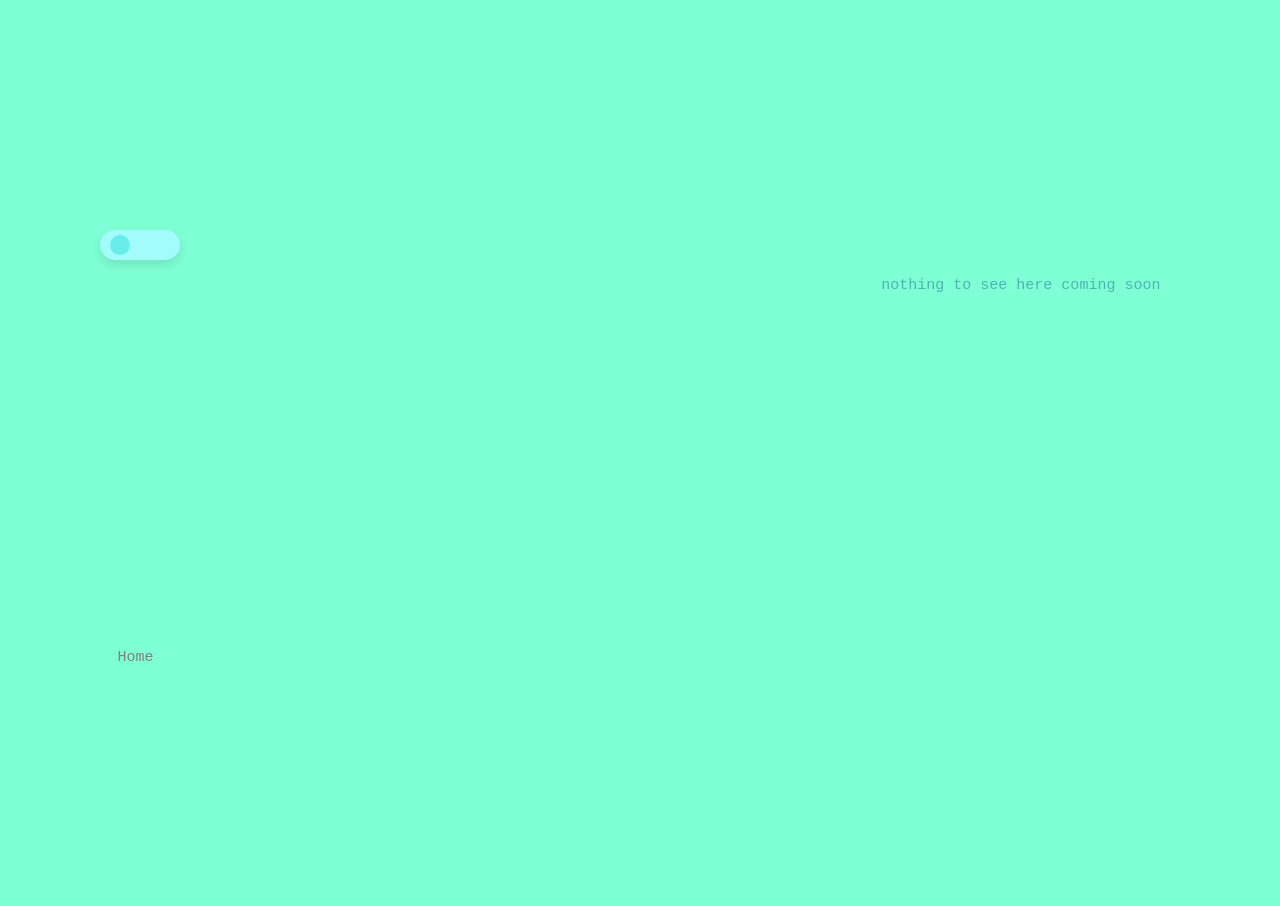
<file: New folder (2)/portfolio.html>
<!DOCTYPE html>
<html>
    <head>
        <meta name="veiwport" content="width=device-width ,intial-scale=1">
        <title>angel.code</title>
        <link rel="shortcut icon" type="x-icon" href="flower.png">
    </head>
     <link rel="stylesheet" href="style.css">

     <style>
        body{
            margin: 0;
            display: flex;
            justify-content: center;
            align-content: center;
            align-items: center;
            height: 100vh;
        }

        .container{
           max-width: 90%;
           width: 100%;
           padding: 30px;

        }
     </style>
    <body>
<div class="container">
        <div class="toggle"></div>

<!--JavaScrpit-->
<script> 
    const body = document.querySelector("body"),
    toggle = document.querySelector(".toggle");

    toggle.addEventListener("click", () => {
        body.classList.toggle("dark")
    })

    toggle.addEventListener("click", () => toggle.classList.toggle("active"))
    
</script>

<p style="padding: 20px;"> nothing to see here coming soon</p>
    <div>

       
       <nav class="place">
<u1 class="home">
    <li><a href="index.html">Home</a></li>
</u1>
</nav>

    </div>
    </body>
</html>
</file>
<file: New folder (2)/style.css>
div{
    text-align: right;
    padding: 9px;
    color: rgb(76, 179, 179);
    top: 5px;
}

body{font-family: "Google Sans", sans-serif;}

h1{font-family: "Google San", sans-serif;}

.uptop{
    list-style: none;
    display: flex;
    justify-content: flex-end;
    align-items: center;
    gap: 18px;
    margin: 0;
    padding: 0;

}

.uptop a {
    color: grey;
    text-decoration: none;
}

.uptop a:hover {
color:  rgb(64, 147, 147);
}

.search { 
    display:flex;
    align-items: center;
    justify-content: center;

}

.search-bar{
    width: 100%;
    max-width: 100%;
    background-color: rgb(255, 255, 255);
    display: flex;
    align-items: center;
    border-radius: 50px;
    padding: 5px;
}

.search-bar input{
    background-color: rgb(255, 255, 255);
    flex: 1;
    border: 0;
    outline: none;
    padding: 5px;
    font-size: 15px;
}

.search-bar button{
    border: 0;
    border-radius: 50%;
    width: 30px;
    height: 25px;
    background:rgb(255, 255, 255);
    cursor: pointer;
    margin-right: 5px;
}

.buttons{
    display: flex;
    margin: 0 auto;
}

.btn{
    padding: 10px 20px;
    border: none;
    outline: none;
    color: black;
    background-color: rgb(249, 248, 248);
    border-radius: 12px;
    margin-left: 14%;

}

.btn:hover {
    color: rgb(64, 132, 109);
}

*{
    margin: 2px;
    padding: 1px;
    box-sizing: border-box;
}

body{
    background-color: aquamarine;
    transition: all 0.3s ease-in-out;
}

body.dark{
    background-color: rgb(2, 26, 51);
}

.toggle{
    position: relative;
    height: 30px;
    width: 80px;
    border-radius: 100px;
    background-color: rgb(162, 252, 252);
    box-shadow: 0 5px 10px rgba(0, 0, 0, 0.1);
    cursor: pointer;
}

.toggle::before{
    content: "";
    position: absolute;
    height: 20px;
    width: 20px;
    background: rgb(104, 236, 236);
    border-radius: 50%;
    top: 50%;
    left: 10px;
    transform: translateY(-50%);
    transition: all 0.3s ease-in-out;
}
.toggle.active::before{
    background-color: rgb(2, 26, 51);
    left:calc(100% - 20px - 10px)
}

.navbar{
    display: flex;
    justify-content: space-between;
    align-items: center;
    margin-top: 190px;
}

.nav-links{
    list-style: none;
    display: flex;
    gap: 25px;
    margin:0;
    padding: 0;
}

.nav-links a {
    color: grey;
    text-decoration: none;
}

.nav-links a:hover {
color: rgb(64, 147, 147);
}

h1{
    font-family: "Source Code Pro", monospace;
  font-weight: 500;
  font-style: normal;
  font-size: 30px;
}

p{
    font-family: "Source Code Pro", monospace;
  font-weight: 500;
  font-style: normal;
  font-size: 15px;
}


.place{
    font-family: "Source Code Pro", monospace;
  font-weight: 500;
  font-style: normal;
  font-size: 15px;
}


.place{
    display: flex;
    justify-content: space-between;
    align-items: center;
    margin-top: 320px;
}

.home{
    list-style: none;
    display: flex;
    gap: 25px;
    margin:0;
    padding: 0;
}

.home a {
    color: grey;
    text-decoration: none;
}

.home a:hover {
color: rgb(64, 147, 147);
}


.paras{
    display: flex;
    justify-content: space-between;
    align-items: center;
}

.para{
    list-style: none;
    display: flex;
    gap: 25px;
    margin:0;
    padding: 0;
}

.para a {
    color: grey;
    text-decoration: none;
}

.para a:hover {
color: rgb(64, 147, 147);
}
</file>
